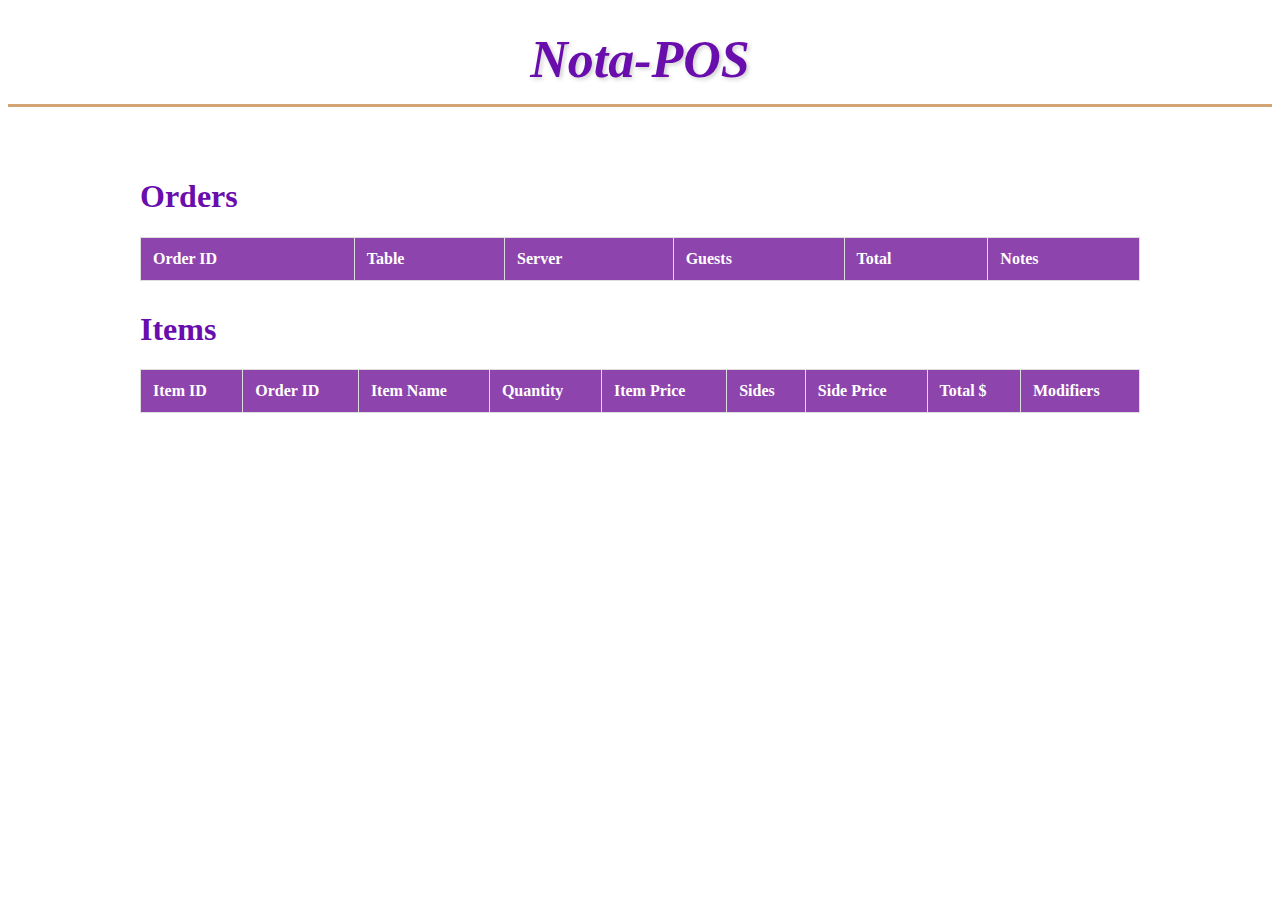
<file: pos-System/src/main/resources/static/index.html>
<!DOCTYPE html>
<html>
<head>
    <title>Nota POS - Orders & Items</title>
    <link rel="stylesheet" href="style.css">
</head>
<body>
    <header>
        <h1 class="main-title">Nota-POS</h1>
    </header>

<div class="container">
    <h1>Orders</h1>
    <table id ="ordersTable">
        <thead>
            <tr>
                <th>Order ID</th>
                <th>Table</th>
                <th>Server</th>
                <th>Guests</th>
                <th>Total</th>
                <th>Notes</th>
            </tr>
        </thead>
        <tbody id="ordersBody">

        </tbody>
    </table>

    <h1>Items</h1>
    <table id="itemsTable">
        <thead>
            <tr>
                <th>Item ID</th>
                <th>Order ID</th>
                <th>Item Name</th>
                <th>Quantity</th>
                <th>Item Price</th>
                <th>Sides</th>
                <th>Side Price</th>
                <th>Total $</th>
                <th>Modifiers</th>
            </tr>
        </thead>
        <tbody id="itemsBody">
        </tbody>
    </table>
</div>

    <script src="app.js"></script>
</body>
</html>
</file>
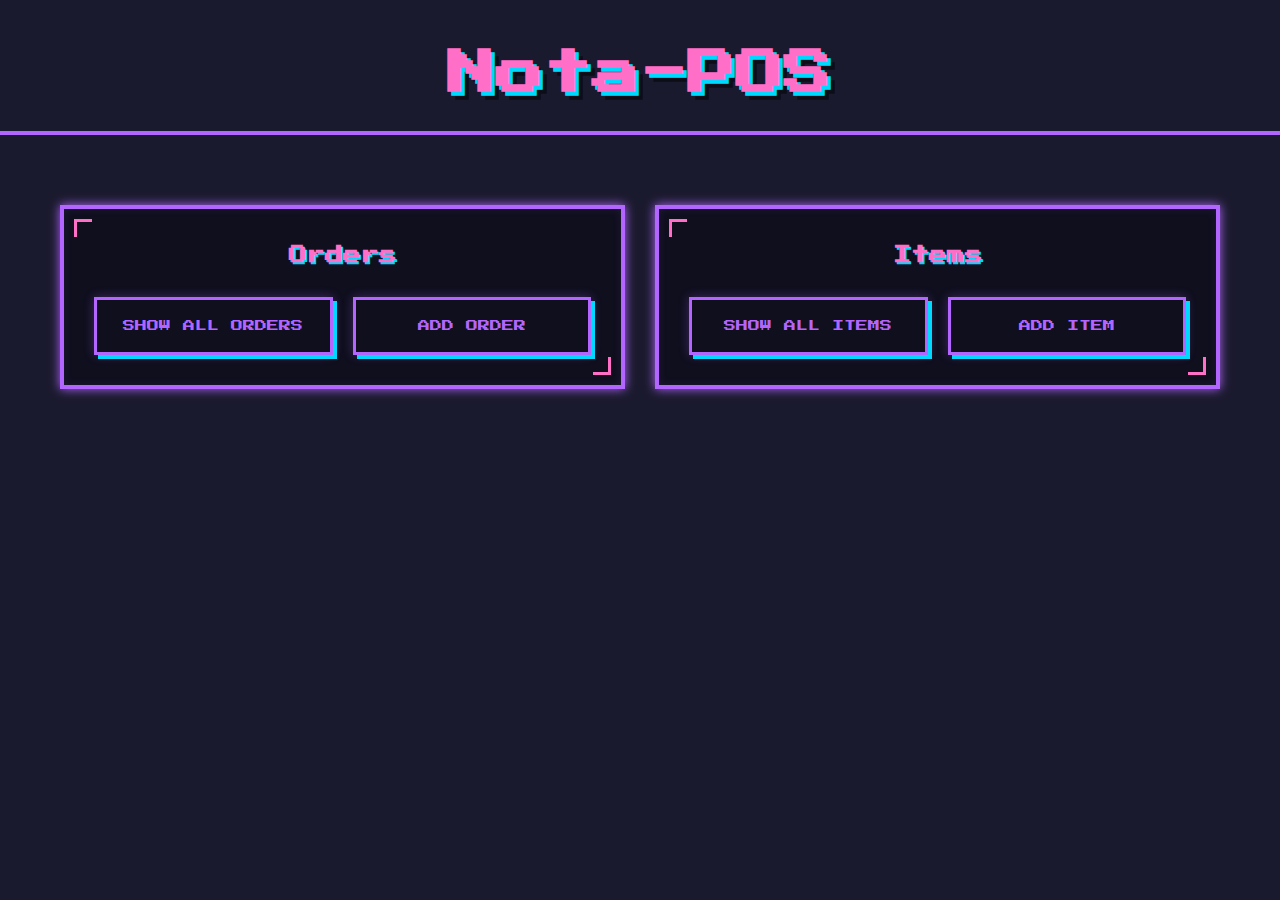
<file: pos-System/src/main/resources/static/VanillaJS/index.html>
<!DOCTYPE html>
<html>
<head>
    <meta charset="UTF-8">
    <title>Nota POS - Orders & Items</title>
    <link rel="stylesheet" href="style.css">
    <link href="https://fonts.googleapis.com/css2?family=Press+Start+2P&display=swap" rel="stylesheet">
</head>
<body>
    <header>
        <h1 class="main-title"> Nota-POS </h1>
    </header>

<!-- LANDING VIEW -->
    <div id="landingView" class="view">
        <div class="landing-container">
            <div class="action-section">
                <h2>Orders</h2>
                <div class="button-group">
                    <button id="showAllOrdersBtn" class="action-btn">Show All Orders</button>
                    <button id="addOrderBtn" class="action-btn">Add Order</button>
                </div>
            </div>

            <div class="action-section">
                <h2>Items</h2>
                <div class="button-group">
                    <button id="showAllItemsBtn" class="action-btn">Show All Items</button>
                    <button id="addItemBtn" class="action-btn">Add Item</button>
                </div>
            </div>
        </div>
    </div>

<!-- ORDERS VIEW -->
    <div id="ordersView" class="view hidden">
        <div class="container">
            <button id="backToHomeBtn" class="back-btn">Back to Home</button>
            <h2>Orders</h2>
            <div id="ordersContainer">
                <!-- ORDERS INSERTED HERE -->
            </div>
        </div>
    </div>

    <div id="orderItemsView" class="view hidden">
        <div class="container">
            <button id="backToOrdersBtn" class="back-btn">Back to Orders</button>
            <h2> Order Details</h2>
            <div id="orderInfoContainer">
                <!-- ORDER INFO HERE -->
            </div>
            <h3>Items</h3>
            <div id="orderItemsContainer">
                <!-- ITEMS FOR ORDER HERE -->
            </div>
        </div>
    </div>

    <div id="allItemsView" class="view hidden">
        <div class="container">
            <button id="backToHomeFromItemsBtn" class="back-btn">Back to Home</button>
            <h2>All Items</h2>
            <div id="allItemsContainer">
                <!-- ALL ITEMS HERE -->
            </div>
        </div>
    </div>

    <div id="addOrderView" class="view hidden">
        <div class="container">
            <button id="backToHomeFromAddOrderBtn" class="back-btn">Back to Home</button>
            <h2>Add New Order</h2>
            <form id="addOrderForm" class="form-container">
                <div class="form-group">
                    <label for="tableNumber">Table Number:</label>
                    <input type="text" id="tableNumber" required>
                </div>
                <div class="form-group">
                    <label for="serverName">Server Name:</label>
                    <input type="text" id="serverName" required>
                </div>
                <div class="form-group">
                    <label for="guestCount">Guest Count:</label>
                    <input type="number" id="guestCount" required>
                </div>
                <div class="form-group">
                    <label for="notes">Notes:</label>
                    <textarea id="notes" rows="3"></textarea>
                </div>
                <button type="submit" class="submit-btn">Create Order</button>
            </form>
        </div>
    </div>
<!-- ADD ITEM VIEW -->
    <dis id="addItemView" class="view hidden">
        <div class="container">
            <button id="backToHomeFromAddItemBtn" class="back-btn">Back to Home</button>
            <h2>Add New Item</h2>
            <form id="addItemForm" class="form-container">
                <div class="form-group">
                    <label for="itemOrderId">Order ID:</label>
                    <input type="number" id="itemOrderId" required>
                </div>
                <div class="form-group">
                    <label for="itemName">Item Name:</label>
                    <input type="text" id="itemName" required>
                </div>
                <div class="form-group">
                    <label for="itemQuantity">Quantity:</label>
                    <input type="number" id="itemQuantity" required>
                </div>
                <div class="form-group">
                    <label for="itemPrice">Item Price:</label>
                    <input type="number" step="0.01" id="itemPrice" required>
                </div>
                <div class="form-group">
                    <label for="sides">Sides (optional):</label>
                    <input type="text" id="sides">
                </div>
                <div class="form-group">
                    <label for="sidePrice">Side Price (optional):</label>
                    <input type="number" step="0.01" id="sidePrice">
                </div>
                <div class="form-group">
                    <label for="modifiers">Modifiers (optional):</label>
                    <textarea id="modifiers" rows="2"></textarea>
                </div>
                <button type="submit" class="submit-btn">Create Item</button>
            </form>
        </div>
    </dis>

    <script type="module" src="app.js"></script>
    
</body>
</html>
</file>
<file: pos-System/src/main/resources/static/style.css>
.main-title {
    font-family: Georgia, serif;
    font-size: 52px;
    text-align: center;
    color: #6a0dad;
    margin: 30px 0;
    text-shadow: 2px 2px 4px rgba(0,0,0,0.2);
    font-style: italic;
    border-bottom: 3px solid #d4a574;
    padding-bottom: 15px;
}

.container {
    max-width: 1000px;
    margin: 0 auto;
    padding: 20px;
}

table {
    width: 100%;
    border-collapse: collapse;
    background-color: white;
    margin-bottom: 30px;
}

th, td {
    border: 1px solid #ddd;
    padding: 12px;
    text-align: left;
}

th {
    background-color: #8e44ad;
    color: white;
}

h1 {
    color: #6a0dad;
    font-family: Georgia, serif;
}
</file>
<file: pos-System/src/main/resources/static/VanillaJS/style.css>
* {
    margin: 0;
    padding: 0;
    box-sizing: border-box;
}

body {
    background-color: #1a1a2e;
    color: #b366ff;
    font-family: 'Press Start 2P', monospace;
    font-size: 12px;
    line-height: 1.8;
}

.main-title {
    font-family: 'Press Start 2P', monospace;
    font-size: 48px;
    text-align: center;
    color: #ff6ec7;
    margin: 30px 0;
    text-shadow:
        4px 4px 0px #00d9ff,
        8px 8px 0px rgba(0, 0, 0, 0.5);
    animation: glitch 3s infinite;
    padding-bottom: 15px;
    border-bottom: 4px solid #b366ff;
}

@keyframes glitch {
    0%, 90%, 100% {
        transform: translate(0);
    }
    92% {
        transform: translate(-2px, 2px);
    }
    94% {
        transform: translate(2px, -2px);
    }
    96% {
        transform: translate(-2px, -2px);
    }
}

.container {
    max-width: 1400px;
    margin: 0 auto;
    padding: 20px;
}

.landing-container {
    max-width: 1200px;
    margin: 0 auto;
    padding: 40px 20px;
    display: flex;
    gap: 30px;
}

.action-section {
    background-color: #0f0f1e;
    border: 4px solid #b366ff;
    border-radius: 0;
    padding: 30px;
    margin-bottom: 30px;
    box-shadow:
        0 0 10px #b366ff,
        inset 0 0 10px rgba(179, 102, 255, 0.1);
    position: relative;
    flex: 1;
}

.action-section::before,
.action-section::after {
    content: '';
    position: absolute;
    width: 15px;
    height: 15px;
    border: 3px solid #ff6ec7;
}

.action-section::before {
    top: 10px;
    left: 10px;
    border-right: none;
    border-bottom: none;
}

.action-section::after {
    bottom: 10px;
    right: 10px;
    border-left: none;
    border-top: none;
}

.action-section h2 {
    color: #ff6ec7;
    font-family: 'Press Start 2P', monospace;
    margin: 0 0 25px 0;
    text-align: center;
    font-size: 18px;
    text-shadow: 2px 2px 0px #00d9ff;
}

.button-group {
    display: grid;
    grid-template-columns: repeat(2, 1fr);
    gap: 20px;
}

.action-btn {
    background-color: #0f0f1e;
    color: #b366ff;
    border: 3px solid #b366ff;
    padding: 20px 15px;
    font-size: 12px;
    font-family: 'Press Start 2P', monospace;
    cursor: pointer;
    transition: all 0.1s;
    text-transform: uppercase;
    box-shadow:
        4px 4px 0px #00d9ff,
        0 0 10px rgba(179, 102, 255, 0.3);
    position: relative;
}

.action-btn:hover {
    background-color: #b366ff;
    color: #0f0f1e;
    transform: translate(2px, 2px);
    box-shadow:
        2px 2px 0px #00d9ff,
        0 0 20px rgba(179, 102, 255, 0.6);
}

.action-btn:active {
    transform: translate(4px, 4px);
    box-shadow: none;
}

.back-btn {
    background-color: #1a1a2e;
    color: #ff6ec7;
    border: 3px solid #ff6ec7;
    padding: 12px 20px;
    font-size: 10px;
    font-family: 'Press Start 2P', monospace;
    cursor: pointer;
    margin-bottom: 20px;
    transition: all 0.1s;
    box-shadow: 3px 3px 0px #00d9ff;
}

.back-btn:hover {
    background-color: #ff6ec7;
    color: #0f0f1e;
    transform: translate(1px, 1px);
    box-shadow: 2px 2px 0px #00d9ff;
}

.order-card,
.item-card {
    background-color: #0f0f1e;
    border: 3px solid #00d9ff;
    padding: 20px;
    margin-bottom: 15px;
    box-shadow:
        0 0 10px rgba(0, 217, 255, 0.4),
        inset 0 0 10px rgba(0, 217, 255, 0.1);
}

.order-card h3,
.item-card h4 {
    margin-top: 0;
    color: #ff6ec7;
    font-size: 14px;
    margin-bottom: 15px;
}

.order-info {
    display: grid;
    grid-template-columns: repeat(2, 1fr);
    gap: 10px;
    margin: 15px 0;
}

.order-info p,
.order-card p,
.item-card p {
    margin: 8px 0;
    font-size: 10px;
    line-height: 1.6;
    color: #b366ff;
}

.card-actions {
    display: flex;
    gap: 10px;
    margin-top: 15px;
}

.show-items-btn {
    background-color: #0f0f1e;
    color: #b366ff;
    border: 2px solid #b366ff;
    padding: 10px 15px;
    font-size: 9px;
    font-family: 'Press Start 2P', monospace;
    cursor: pointer;
    transition: all 0.1s;
    flex: 2;
    box-shadow: 2px 2px 0px #00d9ff;
}

.show-items-btn:hover {
    background-color: #b366ff;
    color: #0f0f1e;
}

.edit-btn {
    background-color: #0f0f1e;
    color: #00d9ff;
    border: 2px solid #00d9ff;
    padding: 10px 15px;
    font-size: 9px;
    font-family: 'Press Start 2P', monospace;
    cursor: pointer;
    transition: all 0.1s;
    flex: 1;
    box-shadow: 2px 2px 0px #ff6ec7;
}

.edit-btn:hover {
    background-color: #00d9ff;
    color: #0f0f1e;
}

.delete-btn {
    background-color: #0f0f1e;
    color: #ff6ec7;
    border: 2px solid #ff6ec7;
    padding: 10px 15px;
    font-size: 9px;
    font-family: 'Press Start 2P', monospace;
    cursor: pointer;
    transition: all 0.1s;
    flex: 1;
    box-shadow: 2px 2px 0px #00d9ff;
}

.delete-btn:hover {
    background-color: #ff6ec7;
    color: #0f0f1e;
}

.order-detail-box {
    background-color: #0f0f1e;
    border: 3px solid #ff6ec7;
    padding: 20px;
    margin-bottom: 20px;
    box-shadow: 0 0 15px rgba(255, 110, 199, 0.4);
}

.order-detail-box h3 {
    margin-top: 0;
    color: #ff6ec7;
    font-size: 14px;
}

.order-detail-box p {
    color: #b366ff;
    font-size: 10px;
    margin: 8px 0;
}

.form-container {
    background-color: #0f0f1e;
    border: 4px solid #00d9ff;
    padding: 30px;
    max-width: 600px;
    margin: 0 auto;
    box-shadow: 0 0 20px rgba(0, 217, 255, 0.4);
}

.form-group {
    margin-bottom: 20px;
}

.form-group label {
    display: block;
    color: #ff6ec7;
    font-family: 'Press Start 2P', monospace;
    font-size: 10px;
    margin-bottom: 10px;
}

.form-group input,
.form-group textarea {
    width: 100%;
    padding: 12px;
    background-color: #1a1a2e;
    border: 2px solid #b366ff;
    color: #b366ff;
    font-size: 12px;
    font-family: 'Courier New', monospace;
    box-sizing: border-box;
}

.form-group input:focus,
.form-group textarea:focus {
    outline: none;
    border-color: #00d9ff;
    box-shadow: 0 0 10px rgba(0, 217, 255, 0.5);
}

.submit-btn {
    background-color: #0f0f1e;
    color: #b366ff;
    border: 3px solid #b366ff;
    padding: 15px 30px;
    font-size: 12px;
    font-family: 'Press Start 2P', monospace;
    cursor: pointer;
    transition: all 0.1s;
    width: 100%;
    text-transform: uppercase;
    box-shadow: 4px 4px 0px #00d9ff;
}

.submit-btn:hover {
    background-color: #b366ff;
    color: #0f0f1e;
    transform: translate(2px, 2px);
    box-shadow: 2px 2px 0px #00d9ff;
}

.loading-indicator {
    text-align: center;
    padding: 40px;
    color: #b366ff;
    font-size: 14px;
    font-family: 'Press Start 2P', monospace;
}

.loading-indicator::after {
    content: '...';
    animation: dots 1.5s steps(4, end) infinite;
}

@keyframes dots {
    0%, 20% { content: '.'; }
    40% { content: '..'; }
    60%, 100% { content: '...'; }
}

.view {
    display: block;
}

.view.hidden {
    display: none;
}

h1, h2, h3 {
    font-family: 'Press Start 2P', monospace;
}

h2 {
    color: #ff6ec7;
    margin: 20px 0;
    font-size: 16px;
}

h3 {
    font-size: 12px;
}

strong {
    color: #00d9ff;
}
</file>
